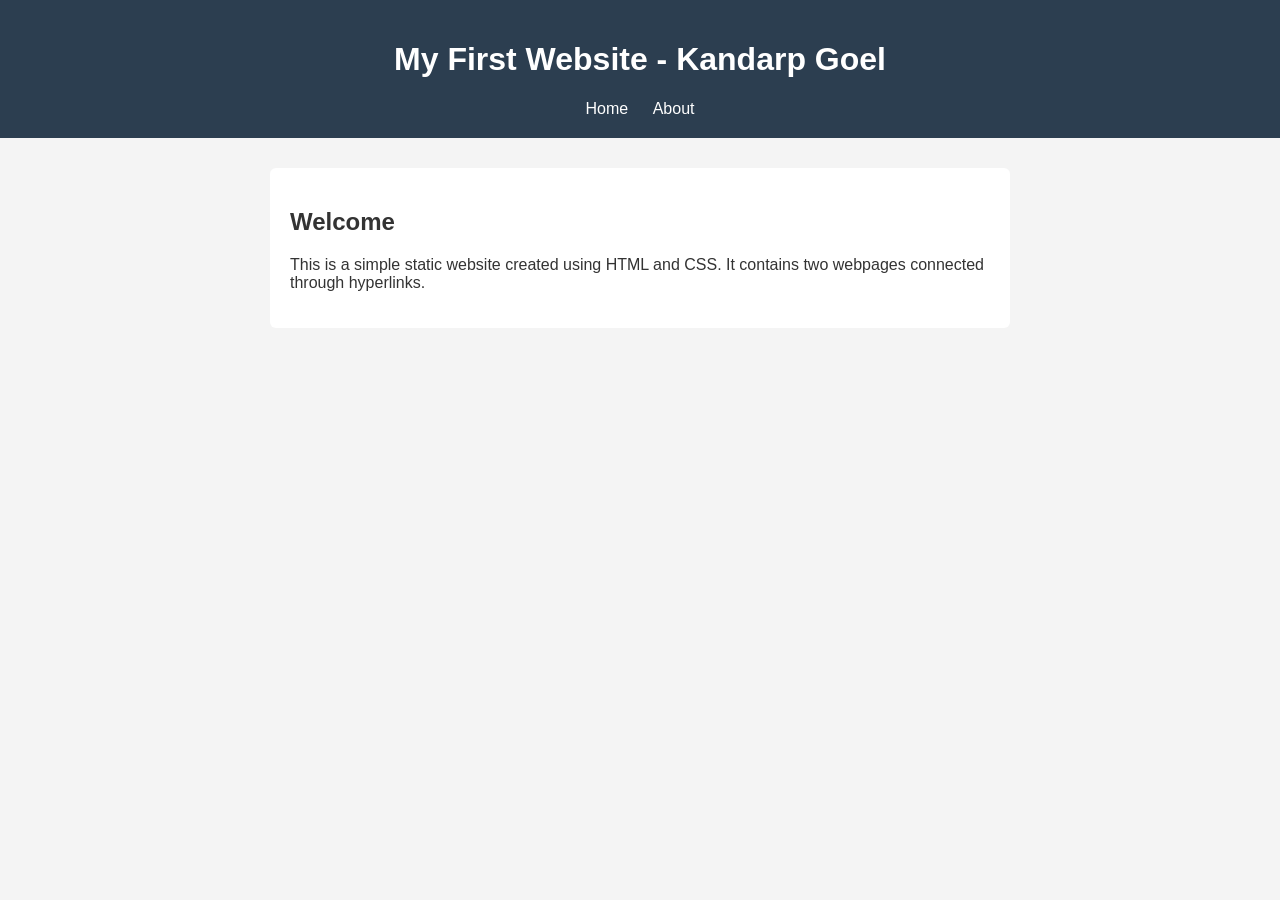
<file: index.html>
<!DOCTYPE html>
<html lang="en">
<head>
    <meta charset="UTF-8">
    <meta name="viewport" content="width=device-width, initial-scale=1.0">
    <title>My Website</title>
    <link rel="stylesheet" href="style.css">
</head>
<body>

<header>
    <h1>My First Website - Kandarp Goel</h1>

    <nav>
        <a href="index.html">Home</a>
        <a href="about.html">About</a>
    </nav>
</header>

<main>
    <h2>Welcome</h2>

    <p>
        This is a simple static website created using HTML and CSS.
        It contains two webpages connected through hyperlinks.
    </p>

</main>


</body>
</html>
</file>
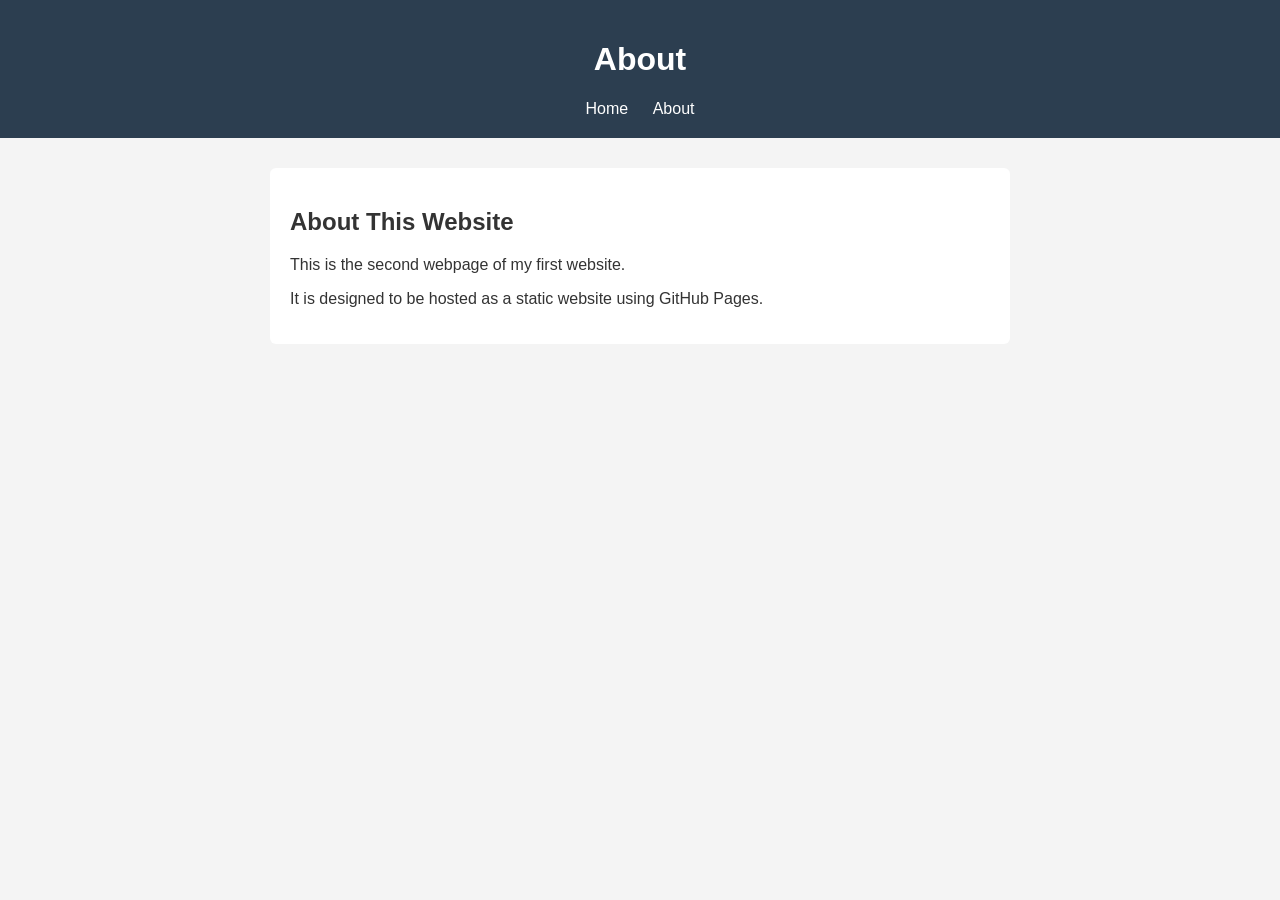
<file: about.html>
<!DOCTYPE html>
<html lang="en">
<head>
    <meta charset="UTF-8">
    <meta name="viewport" content="width=device-width, initial-scale=1.0">
    <title>About</title>
    <link rel="stylesheet" href="style.css">
</head>
<body>

<header>
    <h1>About</h1>

    <nav>
        <a href="index.html">Home</a>
        <a href="about.html">About</a>
    </nav>
</header>

<main>
    <h2>About This Website</h2>

    <p>
        This is the second webpage of my first website.
    </p>

    <p>
        It is designed to be hosted as a static website using GitHub Pages.
    </p>
</main>


</body>
</html>
</file>
<file: style.css>
body {
    margin: 0;
    font-family: Arial, sans-serif;
    background: #f4f4f4;
    color: #333;
}

header {
    background: #2c3e50;
    color: white;
    padding: 20px;
    text-align: center;
}

nav {
    margin-top: 10px;
}

nav a {
    color: white;
    text-decoration: none;
    margin: 0 10px;
}

nav a:hover {
    text-decoration: underline;
}

main {
    width: 80%;
    max-width: 700px;
    margin: 30px auto;
    background: white;
    padding: 20px;
    border-radius: 6px;
}

footer {
    text-align: center;
    padding: 15px;
    background: #ddd;
    margin-top: 30px;
}
</file>
